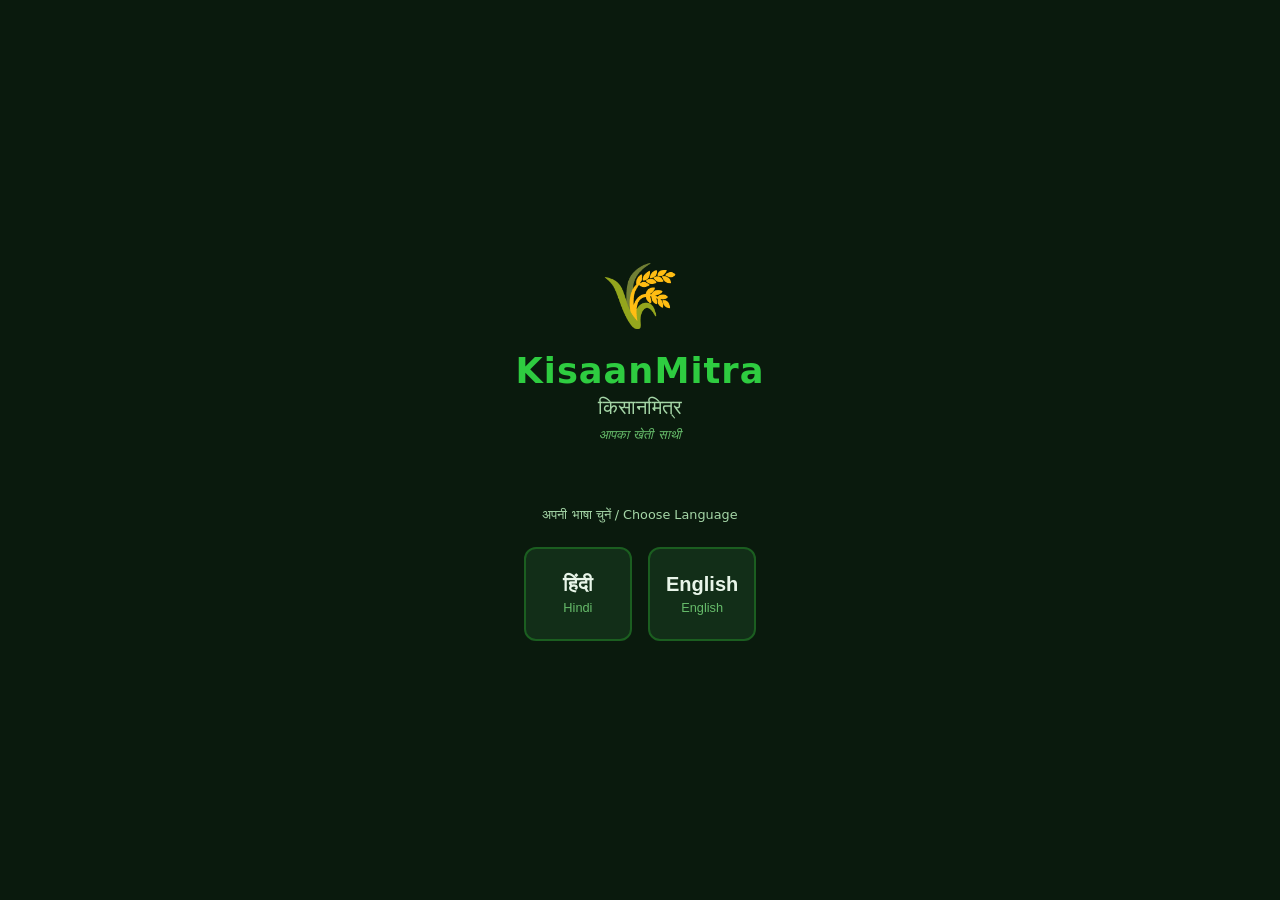
<file: frontend/index.html>
<!DOCTYPE html>
<html lang="hi">
<head>
    <meta charset="UTF-8">
    <meta name="viewport" content="width=device-width, initial-scale=1.0, maximum-scale=1.0, user-scalable=no">
    <meta name="description" content="KisaanMitra - Voice-first agricultural assistant for Indian farmers">
    <meta name="theme-color" content="#1a5e1f">
    <meta name="apple-mobile-web-app-capable" content="yes">
    <meta name="apple-mobile-web-app-status-bar-style" content="black-translucent">
    <meta name="apple-mobile-web-app-title" content="KisaanMitra">
    <title>KisaanMitra - किसानमित्र</title>
    <link rel="icon" href="/kisaanmitra/assets/icons/icon-192.svg">
    <link rel="manifest" href="manifest.json">
    <link rel="apple-touch-icon" href="/kisaanmitra/assets/icons/icon-192.svg">
    <link rel="stylesheet" href="css/style.css">
</head>
<body>
    <!-- SPLASH / LANGUAGE SELECTOR -->
    <div id="splash-screen" class="screen active">
        <div class="splash-content">
            <div class="logo-container">
                <div class="logo-icon">🌾</div>
                <h1 class="app-title">KisaanMitra</h1>
                <p class="app-subtitle">किसानमित्र</p>
                <p class="app-tagline" id="splash-tagline">आपका खेती साथी</p>
            </div>
            <div class="language-selector">
                <p class="lang-prompt">अपनी भाषा चुनें / Choose Language</p>
                <div class="lang-buttons">
                    <button class="lang-btn active" data-lang="hi" data-speech="hi-IN">
                        <span class="lang-native">हिंदी</span>
                        <span class="lang-english">Hindi</span>
                    </button>
                    <button class="lang-btn" data-lang="en" data-speech="en-IN">
                        <span class="lang-native">English</span>
                        <span class="lang-english">English</span>
                    </button>
                </div>
            </div>
        </div>
    </div>

    <!-- PERMISSIONS SCREEN -->
    <div id="permissions-screen" class="screen">
        <div class="splash-content">
            <div class="logo-container">
                <div class="logo-icon">🔐</div>
                <h2 class="perm-title" data-i18n="perm_title">अनुमतियाँ</h2>
                <p class="perm-subtitle" data-i18n="perm_subtitle">बेहतर अनुभव के लिए कृपया अनुमति दें</p>
            </div>
            <div class="perm-list">
                <div class="perm-item">
                    <span class="perm-icon">🎤</span>
                    <div class="perm-info">
                        <div class="perm-name" data-i18n="perm_mic">माइक्रोफोन</div>
                        <div class="perm-desc" data-i18n="perm_mic_why">आपकी आवाज़ सुनने के लिए</div>
                    </div>
                    <span id="mic-perm-status" class="perm-status">⏳</span>
                </div>
                <div class="perm-item">
                    <span class="perm-icon">📍</span>
                    <div class="perm-info">
                        <div class="perm-name" data-i18n="perm_loc">स्थान</div>
                        <div class="perm-desc" data-i18n="perm_loc_why">आपके क्षेत्र का मौसम दिखाने के लिए</div>
                    </div>
                    <span id="loc-perm-status" class="perm-status">⏳</span>
                </div>
            </div>
            <button id="skip-permissions" class="skip-btn" data-i18n="perm_skip">छोड़ें →</button>
        </div>
    </div>

    <!-- MAIN APP SCREEN -->
    <div id="main-screen" class="screen">
        <header class="top-bar">
            <div class="top-bar-left">
                <span class="header-icon">🌾</span>
                <span class="header-title">KisaanMitra</span>
            </div>
            <div class="top-bar-right">
                <button id="lang-switch-btn" class="icon-btn" title="Change Language">
                    <span id="current-lang-flag">हि</span>
                </button>
                <span id="online-status" class="status-dot online" title="Online"></span>
            </div>
        </header>

        <nav class="feature-nav">
            <button class="nav-card active" id="nav-ask" data-feature="ask">
                <span class="nav-icon">🎤</span>
                <span class="nav-label" data-i18n="nav_ask">पूछें</span>
            </button>
            <button class="nav-card" id="nav-prices" data-feature="prices">
                <span class="nav-icon">💰</span>
                <span class="nav-label" data-i18n="nav_prices">भाव</span>
            </button>
            <button class="nav-card" id="nav-weather" data-feature="weather">
                <span class="nav-icon">🌦️</span>
                <span class="nav-label" data-i18n="nav_weather">मौसम</span>
            </button>
            <button class="nav-card" id="nav-calendar" data-feature="calendar">
                <span class="nav-icon">📅</span>
                <span class="nav-label" data-i18n="nav_calendar">फसल</span>
            </button>
        </nav>

        <main class="content-area" id="content-area">
            <!-- WELCOME / DASHBOARD -->
            <div id="welcome-section" class="section active">
                <div class="welcome-card animate-in">
                    <p class="welcome-text" data-i18n="welcome">नमस्ते! मैं किसानमित्र हूँ। नीचे माइक दबाकर अपना सवाल पूछें।</p>
                </div>
                <div class="quick-actions">
                    <p class="quick-title" data-i18n="try_asking">ये पूछकर देखें:</p>
                    <button class="quick-action animate-in" data-query="mere tamatar mein keede lag rahe hain kya karun">
                        <span>🐛</span> <span data-i18n="qa_pest">मेरे टमाटर में कीड़े लगे हैं</span>
                    </button>
                    <button class="quick-action animate-in" data-query="gehun ki buvai kab karni chahiye">
                        <span>🌾</span> <span data-i18n="qa_sowing">गेहूँ की बुवाई कब करें?</span>
                    </button>
                    <button class="quick-action animate-in" data-query="aaj mausam kaisa rahega khet ke liye">
                        <span>🌦️</span> <span data-i18n="qa_weather">आज मौसम कैसा रहेगा?</span>
                    </button>
                </div>
                <div class="tip-card animate-in">
                    <span class="tip-icon">💡</span>
                    <p class="tip-text" data-i18n="tip">माइक बटन दबाएं और धीरे-धीरे बोलें। किसानमित्र आपकी बात सुनकर जवाब देगा।</p>
                </div>
            </div>

            <div id="response-section" class="section"></div>
            <div id="prices-section" class="section">
                <div class="section-header"><h2 data-i18n="prices_title">📊 आज के भाव</h2></div>
                <div id="prices-list" class="card-list"></div>
            </div>
            <div id="weather-section" class="section">
                <div id="weather-content"></div>
            </div>
            <div id="calendar-section" class="section">
                <div id="calendar-content"></div>
            </div>
        </main>

        <div class="voice-area">
            <div class="text-input-area">
                <input type="text" id="text-input" class="text-query-input" placeholder="यहाँ लिखें..." data-i18n-placeholder="type_placeholder">
                <button id="text-submit-btn" class="text-submit-btn" aria-label="Submit">➤</button>
            </div>
            <div id="voice-status" class="voice-status" data-i18n="voice_tap">माइक दबाएं और बोलें</div>
            <button id="mic-button" class="mic-button pulse-ring" aria-label="Speak">
                <svg class="mic-icon" viewBox="0 0 24 24" fill="currentColor">
                    <path d="M12 14c1.66 0 3-1.34 3-3V5c0-1.66-1.34-3-3-3S9 3.34 9 5v6c0 1.66 1.34 3 3 3z"/>
                    <path d="M17 11c0 2.76-2.24 5-5 5s-5-2.24-5-5H5c0 3.53 2.61 6.43 6 6.92V21h2v-3.08c3.39-.49 6-3.39 6-6.92h-2z"/>
                </svg>
            </button>
            <div id="voice-wave" class="voice-wave hidden">
                <span></span><span></span><span></span><span></span><span></span>
            </div>
        </div>
    </div>

    <div id="loading-overlay" class="loading-overlay hidden">
        <div class="loader">
            <div class="loader-spinner"></div>
            <p class="loader-text" data-i18n="loading">सोच रहा हूँ...</p>
        </div>
    </div>

    <script src="js/i18n.js"></script>
    <script src="js/speech.js"></script>
    <script src="js/api.js"></script>
    <script src="js/app.js"></script>
</body>
</html>
</file>
<file: frontend/css/style.css>
/* ============ KisaanMitra — Premium Dark Nature Theme ============ */
:root {
    --bg-primary: #0a1a0d; --bg-secondary: #0d2612; --bg-card: #122e18;
    --bg-card-hover: #163a1f; --bg-accent: #1a5e1f;
    --green-primary: #2ecc40; --green-glow: rgba(46,204,64,0.3);
    --text-primary: #e8f5e9; --text-secondary: #a5d6a7; --text-muted: #66bb6a;
    --border: #1b5e20; --border-light: #2e7d32;
    --danger: #ef5350; --warning: #ffb74d;
    --radius-sm: 8px; --radius-md: 12px; --radius-lg: 20px; --radius-full: 50%;
    --space-xs: 4px; --space-sm: 8px; --space-md: 16px; --space-lg: 24px; --space-xl: 32px;
    --font-size-sm: 0.8rem; --font-size-md: 1rem; --font-size-lg: 1.25rem; --font-size-xl: 1.5rem;
    --transition: all 0.3s cubic-bezier(0.4, 0, 0.2, 1);
}

* { margin: 0; padding: 0; box-sizing: border-box; }
body {
    font-family: 'Inter', 'Noto Sans Devanagari', system-ui, sans-serif;
    background: var(--bg-primary); color: var(--text-primary);
    min-height: 100vh; overflow: hidden;
}

.screen { display: none; height: 100vh; flex-direction: column; overflow-y: auto; }
.screen.active { display: flex; animation: fadeIn 0.4s ease; }
@keyframes fadeIn { from { opacity: 0; transform: translateY(10px); } to { opacity: 1; transform: translateY(0); } }

/* ============ SPLASH SCREEN ============ */
.splash-content { display: flex; flex-direction: column; align-items: center; justify-content: center; min-height: 100vh; padding: var(--space-xl); text-align: center; }
.logo-container { margin-bottom: var(--space-xl); }
.logo-icon { font-size: 4rem; margin-bottom: var(--space-md); animation: float 3s ease-in-out infinite; }
@keyframes float { 0%, 100% { transform: translateY(0); } 50% { transform: translateY(-12px); } }
.app-title { font-size: 2.2rem; font-weight: 700; color: var(--green-primary); letter-spacing: 1px; }
.app-subtitle { font-size: var(--font-size-lg); color: var(--text-secondary); margin-top: var(--space-xs); }
.app-tagline { font-size: var(--font-size-sm); color: var(--text-muted); margin-top: var(--space-sm); font-style: italic; }
.language-selector { margin-top: var(--space-xl); }
.lang-prompt { font-size: var(--font-size-sm); color: var(--text-secondary); margin-bottom: var(--space-lg); }
.lang-buttons { display: grid; grid-template-columns: 1fr 1fr; gap: var(--space-md); }
.lang-btn:last-child:nth-child(odd) { grid-column: span 2; }
.lang-btn {
    background: var(--bg-card); border: 2px solid var(--border); border-radius: var(--radius-md);
    padding: var(--space-lg) var(--space-md); cursor: pointer; transition: var(--transition);
    display: flex; flex-direction: column; align-items: center; gap: var(--space-xs);
}
.lang-btn:hover, .lang-btn:active { background: var(--bg-card-hover); border-color: var(--green-primary); transform: scale(1.03); }
.lang-native { font-size: var(--font-size-lg); font-weight: 600; color: var(--text-primary); }
.lang-english { font-size: var(--font-size-sm); color: var(--text-muted); }

/* ============ PERMISSIONS SCREEN ============ */
.perm-title { color: var(--green-primary); font-size: var(--font-size-xl); margin-top: var(--space-md); }
.perm-subtitle { color: var(--text-secondary); font-size: var(--font-size-sm); margin-top: var(--space-sm); }
.perm-list { margin-top: var(--space-xl); width: 100%; max-width: 320px; }
.perm-item {
    display: flex; align-items: center; gap: var(--space-md);
    background: var(--bg-card); padding: var(--space-lg); border-radius: var(--radius-md);
    margin-bottom: var(--space-md); border: 1px solid var(--border);
}
.perm-icon { font-size: 1.8rem; }
.perm-info { flex: 1; text-align: left; }
.perm-name { font-weight: 600; color: var(--text-primary); }
.perm-desc { font-size: var(--font-size-sm); color: var(--text-muted); margin-top: 2px; }
.perm-status { font-size: 1.4rem; transition: var(--transition); }
.perm-status.granted { animation: popIn 0.3s ease; }
@keyframes popIn { 0% { transform: scale(0); } 50% { transform: scale(1.3); } 100% { transform: scale(1); } }
.skip-btn {
    margin-top: var(--space-lg); background: transparent; border: 1px solid var(--border);
    color: var(--text-muted); padding: var(--space-sm) var(--space-lg); border-radius: var(--radius-md);
    cursor: pointer; font-size: var(--font-size-sm); transition: var(--transition);
}
.skip-btn:hover { border-color: var(--green-primary); color: var(--text-primary); }

/* ============ TOP BAR ============ */
.top-bar {
    display: flex; justify-content: space-between; align-items: center;
    padding: var(--space-md) var(--space-lg); background: var(--bg-secondary);
    border-bottom: 1px solid var(--border); position: sticky; top: 0; z-index: 10;
}
.top-bar-left { display: flex; align-items: center; gap: var(--space-sm); }
.header-icon { font-size: 1.5rem; }
.header-title { font-size: var(--font-size-lg); font-weight: 700; color: var(--green-primary); }
.top-bar-right { display: flex; align-items: center; gap: var(--space-md); }
.icon-btn {
    background: var(--bg-card); border: 1px solid var(--border); border-radius: var(--radius-sm);
    padding: var(--space-xs) var(--space-sm); color: var(--text-primary); cursor: pointer; font-size: var(--font-size-sm);
}
.status-dot { width: 10px; height: 10px; border-radius: var(--radius-full); display: inline-block; }
.status-dot.online { background: var(--green-primary); box-shadow: 0 0 6px var(--green-glow); }
.status-dot.offline { background: var(--danger); }

/* ============ NAVIGATION ============ */
.feature-nav { display: flex; gap: var(--space-sm); padding: var(--space-md) var(--space-lg); overflow-x: auto; }
.nav-card {
    flex: 1; display: flex; flex-direction: column; align-items: center; gap: var(--space-xs);
    padding: var(--space-md) var(--space-sm); background: var(--bg-card); border: 2px solid transparent;
    border-radius: var(--radius-md); cursor: pointer; transition: var(--transition); min-width: 70px;
}
.nav-card.active { border-color: var(--green-primary); background: var(--bg-card-hover); }
.nav-card:hover { background: var(--bg-card-hover); }
.nav-icon { font-size: 1.5rem; }
.nav-label { font-size: var(--font-size-sm); color: var(--text-secondary); }

/* ============ CONTENT AREA ============ */
.content-area { flex: 1; overflow-y: auto; padding: var(--space-md) var(--space-lg); padding-bottom: 180px; }
.section { display: none; }
.section.active { display: block; animation: fadeIn 0.3s ease; }
.section-header h2 { font-size: var(--font-size-lg); margin-bottom: var(--space-md); }

/* ============ WELCOME DASHBOARD ============ */
.welcome-card {
    background: linear-gradient(135deg, var(--bg-card), var(--bg-accent));
    padding: var(--space-lg); border-radius: var(--radius-md); margin-bottom: var(--space-md);
    border: 1px solid var(--border-light);
}
.welcome-text { font-size: var(--font-size-md); line-height: 1.6; }
.quick-actions { margin-top: var(--space-md); }
.quick-title { font-size: var(--font-size-sm); color: var(--text-muted); margin-bottom: var(--space-sm); }
.quick-action {
    display: flex; align-items: center; gap: var(--space-md); width: 100%;
    background: var(--bg-card); border: 1px solid var(--border); border-radius: var(--radius-md);
    padding: var(--space-md) var(--space-lg); margin-bottom: var(--space-sm);
    color: var(--text-primary); cursor: pointer; transition: var(--transition);
    font-size: var(--font-size-sm); text-align: left;
}
.quick-action:hover, .quick-action:active { background: var(--bg-card-hover); border-color: var(--green-primary); transform: translateX(4px); }
.tip-card {
    display: flex; align-items: flex-start; gap: var(--space-md); margin-top: var(--space-lg);
    background: rgba(46,204,64,0.08); padding: var(--space-lg); border-radius: var(--radius-md);
    border: 1px dashed var(--border-light);
}
.tip-icon { font-size: 1.5rem; flex-shrink: 0; }
.tip-text { font-size: var(--font-size-sm); color: var(--text-secondary); line-height: 1.5; }

/* ============ RESPONSE CARDS ============ */
.query-echo {
    background: var(--bg-accent); padding: var(--space-md) var(--space-lg);
    border-radius: var(--radius-lg); margin-bottom: var(--space-md); font-size: var(--font-size-sm);
    display: flex; align-items: center; gap: var(--space-sm); animation: slideIn 0.3s ease;
}
.query-icon { font-size: 1.2rem; }
@keyframes slideIn { from { opacity: 0; transform: translateX(-20px); } to { opacity: 1; transform: translateX(0); } }
.response-card {
    background: var(--bg-card); border: 1px solid var(--border); border-radius: var(--radius-md);
    padding: var(--space-lg); margin-bottom: var(--space-md);
}
.response-emoji { font-size: 2rem; margin-bottom: var(--space-sm); }
.response-text { line-height: 1.7; margin-bottom: var(--space-md); font-size: 0.95rem; }
.response-type {
    display: inline-block; background: var(--bg-accent); padding: var(--space-xs) var(--space-md);
    border-radius: var(--radius-sm); font-size: var(--font-size-sm); text-transform: uppercase;
    letter-spacing: 1px; font-weight: 600; margin-bottom: var(--space-md);
}
.steps-list { list-style: none; padding: 0; }
.steps-list li {
    background: rgba(46,204,64,0.08); padding: var(--space-md); border-radius: var(--radius-sm);
    margin-bottom: var(--space-sm); border-left: 3px solid var(--green-primary);
    font-size: var(--font-size-sm); line-height: 1.5;
}
.speak-btn {
    background: var(--bg-accent); color: var(--text-primary); border: 1px solid var(--border-light);
    padding: var(--space-sm) var(--space-lg); border-radius: var(--radius-md); cursor: pointer;
    font-size: var(--font-size-sm); transition: var(--transition); margin-top: var(--space-sm);
}
.speak-btn:hover { background: var(--green-primary); color: var(--bg-primary); }

/* ============ PRICE CARDS ============ */
.price-disclaimer { padding: var(--space-sm) 0; color: var(--text-muted); font-size: var(--font-size-sm); margin-bottom: var(--space-sm); }
.price-card {
    display: flex; align-items: center; gap: var(--space-md);
    background: var(--bg-card); padding: var(--space-lg); border-radius: var(--radius-md);
    margin-bottom: var(--space-sm); border: 1px solid var(--border); transition: var(--transition);
}
.price-card:hover { border-color: var(--border-light); }
.crop-emoji { font-size: 2rem; }
.crop-info { flex: 1; }
.crop-name { font-weight: 600; }
.crop-unit { font-size: var(--font-size-sm); color: var(--text-muted); }
.crop-price { font-size: var(--font-size-lg); font-weight: 700; color: var(--green-primary); }
.trend-up { color: var(--green-primary); font-size: var(--font-size-sm); }
.trend-down { color: var(--danger); font-size: var(--font-size-sm); }
.trend-stable { color: var(--text-muted); font-size: var(--font-size-sm); }

/* ============ WEATHER ============ */
.weather-card { background: var(--bg-card); border-radius: var(--radius-md); padding: var(--space-lg); border: 1px solid var(--border); }
.weather-main { display: flex; justify-content: space-between; align-items: center; margin-bottom: var(--space-lg); }
.weather-temp { font-size: 2.5rem; font-weight: 700; color: var(--green-primary); }
.weather-desc { color: var(--text-secondary); text-transform: capitalize; }
.weather-city { color: var(--text-muted); font-size: var(--font-size-sm); margin-top: var(--space-xs); }
.weather-details { display: grid; grid-template-columns: 1fr 1fr; gap: var(--space-md); margin-bottom: var(--space-md); }
.weather-detail-item { background: var(--bg-secondary); padding: var(--space-md); border-radius: var(--radius-sm); text-align: center; }
.weather-detail-item .label { font-size: var(--font-size-sm); color: var(--text-muted); }
.weather-detail-item .value { font-size: var(--font-size-lg); font-weight: 600; margin-top: var(--space-xs); }
.farming-advice { background: rgba(46,204,64,0.08); padding: var(--space-lg); border-radius: var(--radius-sm); margin-top: var(--space-md); }
.farming-advice h3 { margin-bottom: var(--space-sm); font-size: var(--font-size-md); }
.farming-advice p { margin-bottom: var(--space-xs); font-size: var(--font-size-sm); line-height: 1.5; }

/* ============ VOICE AREA ============ */
.voice-area {
    position: fixed; bottom: 0; left: 0; right: 0;
    background: linear-gradient(to top, var(--bg-primary) 60%, transparent);
    padding: var(--space-md) var(--space-lg) var(--space-xl); text-align: center;
    z-index: 10;
}
.text-input-area {
    display: flex; gap: var(--space-sm); margin-bottom: var(--space-md); max-width: 500px; margin-left: auto; margin-right: auto;
}
.text-query-input {
    flex: 1; padding: 14px 18px; border-radius: 28px;
    border: 2px solid var(--green-primary); background: var(--bg-card); color: var(--text-primary);
    font-size: var(--font-size-md); outline: none; font-family: inherit; min-width: 250px;
}
.text-query-input:focus { border-color: var(--green-primary); background: var(--bg-card-hover); }
.text-submit-btn {
    width: 44px; height: 44px; border-radius: 50%;
    background: var(--green-primary); border: none; color: var(--bg-primary);
    font-size: 18px; cursor: pointer; display: flex; align-items: center; justify-content: center;
}
.text-submit-btn:active { transform: scale(0.95); }
.voice-status { font-size: var(--font-size-sm); color: var(--text-muted); margin-bottom: var(--space-md); max-height: 40px; overflow: hidden; }
.mic-button {
    width: 72px; height: 72px; border-radius: var(--radius-full);
    background: var(--green-primary); border: none; cursor: pointer;
    display: inline-flex; align-items: center; justify-content: center;
    transition: var(--transition); position: relative;
}
.mic-button:hover { transform: scale(1.08); box-shadow: 0 0 30px var(--green-glow); }
.mic-button.listening { background: var(--danger); animation: pulse 1.5s infinite; }
@keyframes pulse { 0%, 100% { box-shadow: 0 0 0 0 rgba(239,83,80,0.4); } 50% { box-shadow: 0 0 0 20px rgba(239,83,80,0); } }
.mic-icon { width: 32px; height: 32px; color: var(--bg-primary); }

/* Pulsing ring to draw attention */
.pulse-ring::before {
    content: ''; position: absolute; width: 100%; height: 100%;
    border-radius: var(--radius-full); border: 2px solid var(--green-primary);
    animation: ringPulse 2s infinite ease-out;
}
.mic-button.listening::before { display: none; }
@keyframes ringPulse { 0% { transform: scale(1); opacity: 0.6; } 100% { transform: scale(1.6); opacity: 0; } }

/* Voice wave animation */
.voice-wave { display: flex; gap: 4px; justify-content: center; margin-top: var(--space-sm); }
.voice-wave.hidden { display: none; }
.voice-wave span {
    width: 4px; height: 20px; background: var(--green-primary); border-radius: 2px;
    animation: wave 1s ease-in-out infinite;
}
.voice-wave span:nth-child(2) { animation-delay: 0.1s; }
.voice-wave span:nth-child(3) { animation-delay: 0.2s; }
.voice-wave span:nth-child(4) { animation-delay: 0.3s; }
.voice-wave span:nth-child(5) { animation-delay: 0.4s; }
@keyframes wave { 0%, 100% { height: 20px; } 50% { height: 35px; } }

/* ============ LOADING OVERLAY ============ */
.loading-overlay {
    position: fixed; inset: 0; background: rgba(10,26,13,0.85); display: flex;
    align-items: center; justify-content: center; z-index: 100;
}
.loading-overlay.hidden { display: none; }
.loader { text-align: center; }
.loader-spinner {
    width: 48px; height: 48px; border: 4px solid var(--border); border-top-color: var(--green-primary);
    border-radius: var(--radius-full); animation: spin 0.8s linear infinite; margin: 0 auto var(--space-md);
}
@keyframes spin { to { transform: rotate(360deg); } }
.loader-text { color: var(--text-secondary); font-size: var(--font-size-sm); }

/* ============ ENTRANCE ANIMATIONS ============ */
.animate-in { animation: cardEnter 0.4s ease-out both; }
@keyframes cardEnter { from { opacity: 0; transform: translateY(16px); } to { opacity: 1; transform: translateY(0); } }

/* Staggered delays for lists */
.animate-in:nth-child(1) { animation-delay: 0ms; }
.animate-in:nth-child(2) { animation-delay: 60ms; }
.animate-in:nth-child(3) { animation-delay: 120ms; }
.animate-in:nth-child(4) { animation-delay: 180ms; }
.animate-in:nth-child(5) { animation-delay: 240ms; }
.animate-in:nth-child(6) { animation-delay: 300ms; }
.animate-in:nth-child(7) { animation-delay: 360ms; }
.animate-in:nth-child(8) { animation-delay: 420ms; }

/* ============ RESPONSIVE ============ */
@media (max-width: 400px) {
    .content-area { padding: var(--space-sm) var(--space-md); padding-bottom: 180px; }
    .feature-nav { padding: var(--space-sm) var(--space-md); }
}
</file>
